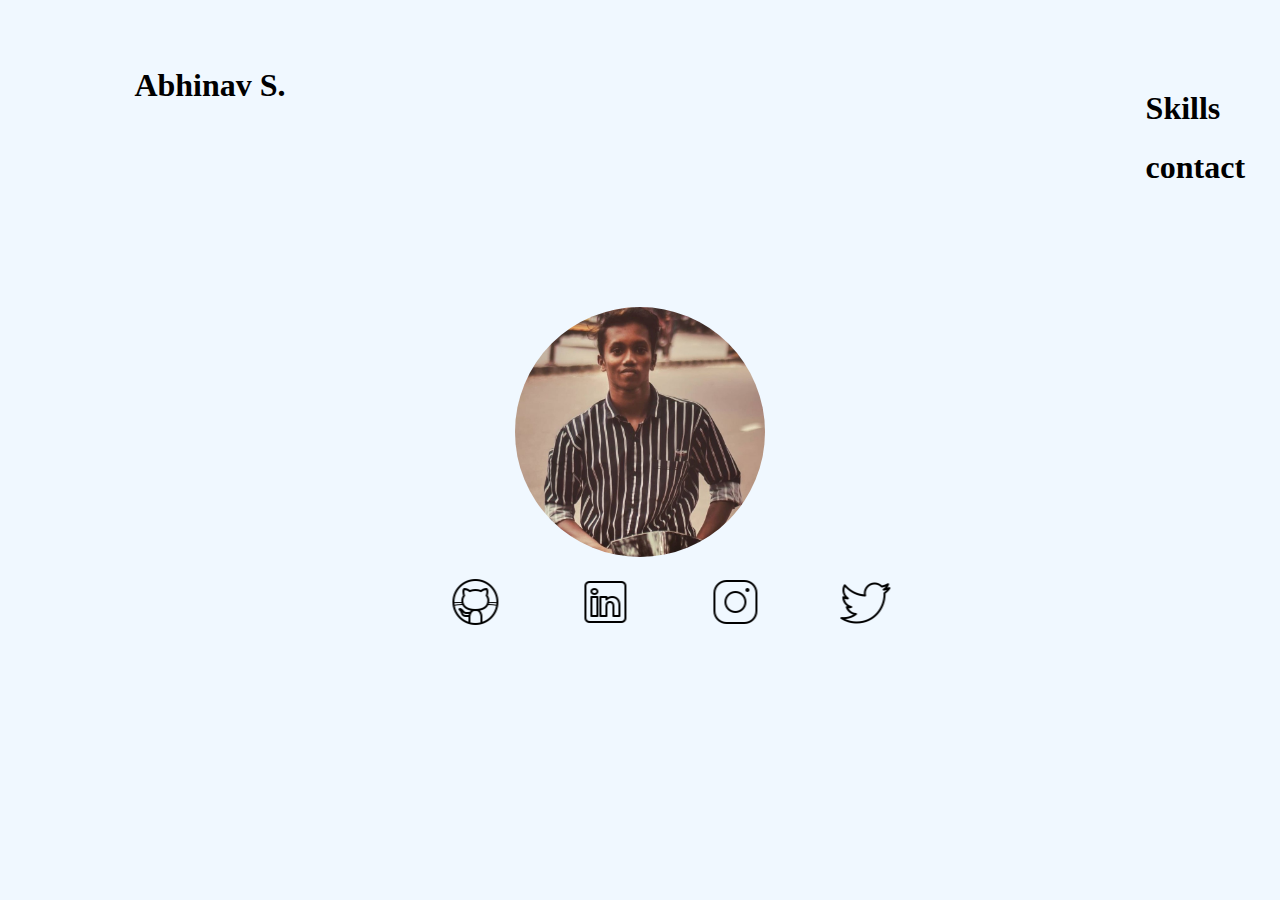
<file: index.html>
<!DOCTYPE html>
<html lang="en">
  <head>
    <meta charset="UTF-8" />
    <meta http-equiv="X-UA-Compatible" content="IE=edge" />
    <meta name="viewport" content="width=device-width, initial-scale=1.0" />
    <title>Portfolio</title>
  </head>
  <link rel="stylesheet" href="./style.css" />
  <body>    
    <a href="/index.html" class="name"><h2 style="position: relative; top: 40PX;font-size: xx-large;">Abhinav S.</h2></a>
    <a href="SKILL.html" class="skills"><h1>Skills</h1></a>
    <a href="https://wa.me/+919495353078" class="skills" ><h1>contact </h1></a>
        

    <img class="profile" src="./images/abhinav.jpg" alt="" />
    <div class="container">
      <div>
        <a href="https://github.com/Abhii33"
          ><img class="git" src="./icons/github.png" alt=""></a>
      </div>

      <div>
        <a href="https://www.linkedin.com/in/abhinav-s-446511229"
          ><img class="ln" src="./icons/linkedinw.png" alt=""
        /></a>
      </div>

      <div>
        <a href="https://instagram.com/_a.b.______?utm_medium=copy_link"
          ><img class="insta" src="./icons/instagram.png" alt=""
        /></a>
      </div>

      <div>
        <a href=""
          ><img class="twt" src="./icons/twitter.png" alt=""
        /></a>
      </div>
    </div>
  </body>
</html>
</file>
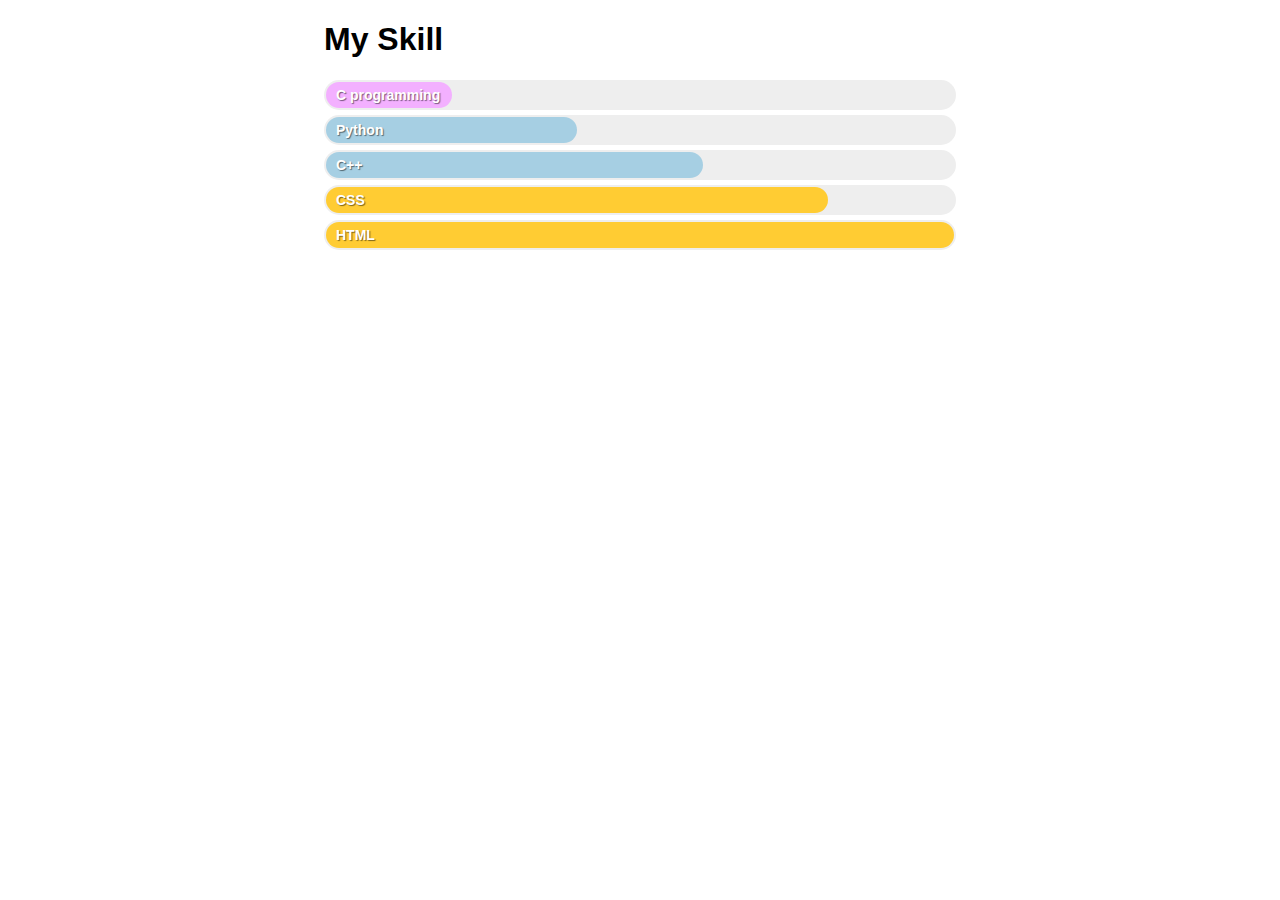
<file: SKILL.html>
<!DOCTYPE html>
<html lang="en">
<head>
    <meta charset="UTF-8">
    <meta http-equiv="X-UA-Compatible" content="IE=edge">
    <meta name="viewport" content="width=device-width, initial-scale=1.0">
    <title></title>
</head>
<link rel="stylesheet" href="STYLE1.css">
<body>
    <div class="container">
        <h1>My Skill</h1>
        <div class="bar learning" data-skill="C programming"></div>
        <div class="bar back basic" data-skill="Python"></div>
        <div class="bar back intermediate" data-skill="C++"></div>
        <div class="bar front advanced" data-skill="CSS"></div>
        <div class="bar front expert" data-skill="HTML"></div>
    
      </div>

      
</body>
</html>
</file>
<file: style.css>
body {
  overflow: hidden;
  background-color:aliceblue;
}   

.backgound {
  position: absolute;
  top: 0;
  left: 0;
  width: 100%;
  height: 100%;
  object-fit: cover;
  z-index: -1;
}

a {
  text-decoration: none;
}

.name {
  position: relative;
  color: black;
  right: -10%;
}
.skills{
    position:relative;
    color: black;
    right: -90%;
}

.profile {
  height: 250px;
  width: 250px;
  object-fit: cover;
  border-radius: 100%;
  display: block;
  margin-left: auto;
  margin-right: auto;
  transform: translate(0px, 100px);
}

.container {
  display: flex;
  gap: 80px;
  transform: translate(35%, 120px);
  cursor: pointer;
  animation: load 2s 0s;
  }
.pic {
  height: 50px;
  width: 50px;
  border-radius: 30%;
}

.ln:hover {
  height: 60px;
  background-color: ;
  width: auto;

}

.insta:hover {
  height: 60px;
  width: auto;


}.twt:hover {
  height: 60px;
  width: auto;

}.git:hover {
  height: 60px;
  width: auto;

}
</file>
<file: STYLE1.css>
body{
    font-family: Helvetica, Arial, sans-serif;
  }
  .container{
    width: 50%;
    margin: 0 auto;
  }
  @keyframes load{
    from {
      width: 0%
    }
  }
  @-webkit-keyframes load{
    from {
      width: 0%
    }
  }
  @-moz-keyframes load{
    from {
      width: 0%
    }
  }
  @-o-keyframes load{
    from {
      width: 0%
    }
  }
  
  .bar{
    background-color: #EEE;
    padding: 2px;
    border-radius: 15px;
    margin-bottom: 5px;
    font-size: 14px;
    color: #FFF;
    font-weight: bold;
    text-shadow: 1px 1px 1px rgba(0,0,0,0.5);
  }
  .bar::before{
    content:  attr(data-skill);
    background-color: #f3b0ff;
    display: inline-block;
    padding: 5px 0 5px 10px;
    border-radius: inherit;
    animation: load 2s 0s;
    -webkit-animation: load 2s 0s;
    -moz-animation: load 2s 0s;
    -o-animation: load 2s 0s;
  }
  
  .bar.front::before{
    background-color: #ffcc33;
  }
  .bar.back::before{
    background-color: #a6cfe3;
  }
  
  .bar.learning::before{
    width: calc(20% - 10px);
  }
  .bar.basic::before{
    width: calc(40% - 10px);
  }
  .bar.intermediate::before{
    width: calc(60% - 10px);
  }
  .bar.advanced::before{
    width: calc(80% - 10px);
  }
  .bar.expert::before{
    width: calc(100% - 10px);
  }
</file>
